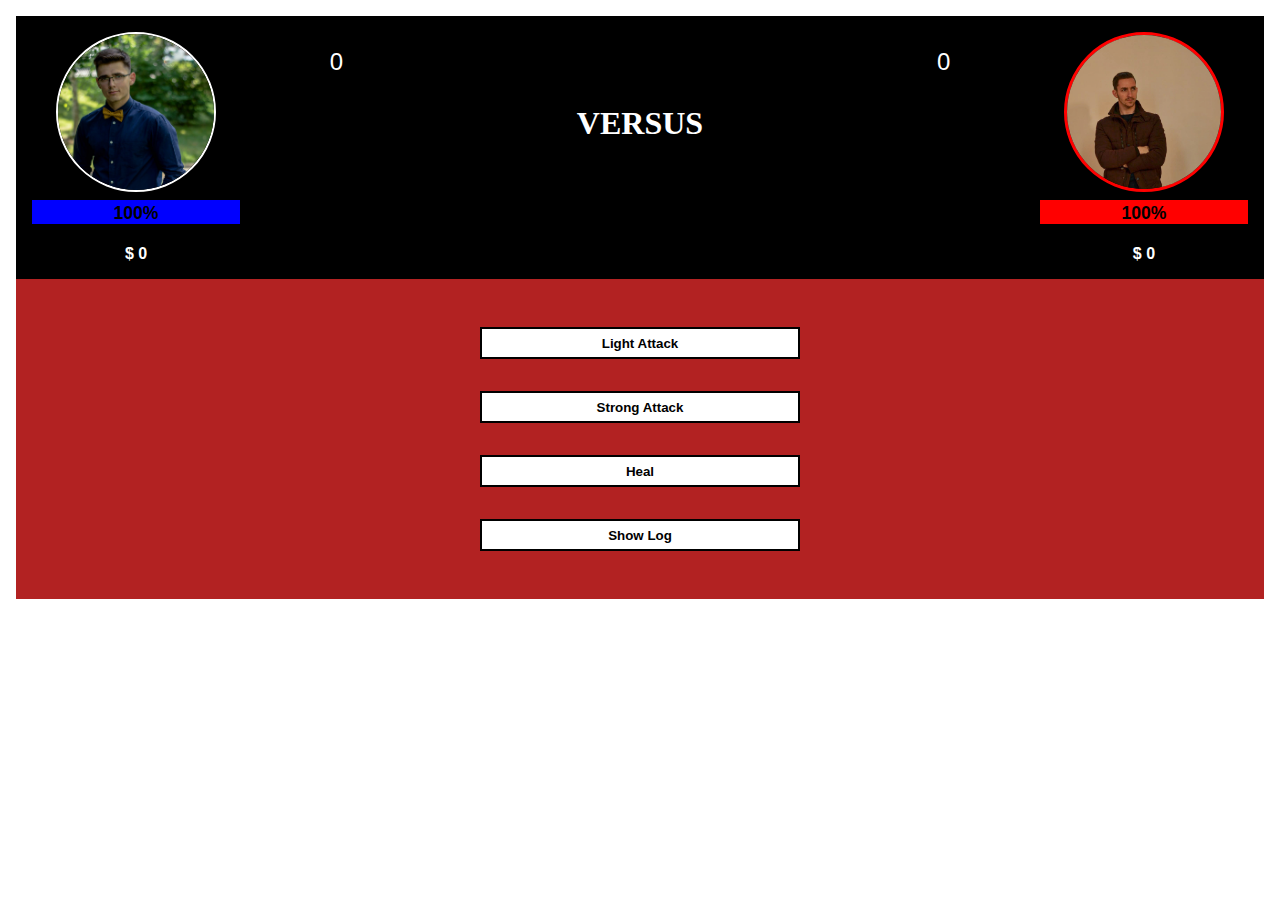
<file: Project 2/minigame/index.html>
<!DOCTYPE html>
<html lang="en">
  <head>
    <meta charset="UTF-8" />
    <meta http-equiv="X-UA-Compatible" content="IE=edge" />
    <meta name="viewport" content="width=device-width, initial-scale=1.0" />
    <link rel="stylesheet" href="assets/styles/main.css" />
    <script src="assets/scripts/vendor.js" defer></script>
    <script src="assets/scripts/app.js" defer></script>
    <title>Minigame</title>
  </head>
  <body>
    <header class="main-header">
      <section class="main-header__section">
        <div class="main-header__section--elements">
          <div id="player1avatar" class="avatar-container">
            <img src="assets/images/player1.jpg" alt="" />
          </div>
          <progress
            id="player1-healthbar"
            class="main-header__section--health"
            value="100"
            max="100"
          ></progress>
          <p class="display-health">
            <span id="player1-health--indicator">0</span>%
          </p>
          <p class="main-header__section--cash">
            $ <span id="player1-cash">0</span>
          </p>
        </div>
        <span id="player1_score" class="player1-score">0</span>
        <h1>VERSUS</h1>
        <span id="player2_score" class="player2-score">0</span>
        <div class="main-header__section--elements">
          <div id="player2avatar" class="avatar-container">
            <img src="assets/images/player2.jpg" alt="" />
          </div>
          <progress
            id="player2-healthbar"
            class="main-header__section--health changecolor"
            value="100"
            max="100"
          ></progress>
          <p class="display-health">
            <span id="player2-health--indicator">0</span>%
          </p>
          <p class="main-header__section--cash">
            $ <span id="player2-cash">0</span>
          </p>
        </div>
      </section>
    </header>
    <main class="main-section">
      <div class="main-section__buttons">
        <button id="atkbtn" type="button">Light Attack</button>
        <button id="stratkbtn" type="button">Strong Attack</button>
        <button id="healbtn" type="button">Heal</button>
        <button id="logbtn" type="button">Show Log</button>
      </div>
    </main>
  </body>
</html>
</file>
<file: Project 2/minigame/assets/styles/main.css>
*{
    box-sizing: border-box;
}

body{
    margin:0;
    font-family: sans-serif;
}

.main-header{
    background:rgba(0,0,0,1);
    margin:1rem 1rem 0 1rem;
    min-width: 800px;
}

.main-header__section{
    display:flex;
    justify-content: space-between;
    align-items: center;
}

.main-header__section h1{
    position:relative;
    bottom: 1.5rem;
    color:white;
    transform: rotateZ(360deg);
    transition: transform 700ms 500ms ease-in;
    font-family: 'Times New Roman', Times, serif;
}

.main-header__section--elements{
    display:flex;
    flex-direction: column;
    align-items: center;
    margin:1rem 1rem;
}

.avatar-container{
    height:10rem;
    width:10rem;
    border:2px solid white;
    border-radius: 50%;
    overflow: hidden;
    margin-bottom: 0.5rem;
}

.avatar-container img{
    width:100%;
}

.main-header__section--health{
    width:13rem;
    height:1.5rem;
}

.main-header__section--health[value],
.main-header__section--health::-webkit-progress-bar{
    background-color: white;
}

.main-header__section--health::-webkit-progress-value{
    background-color: blue;
}

.changecolor::-webkit-progress-value{
    background:red;
}

.main-header__section--cash{
    color:white;
    font-weight: bold;
    margin:0;
}

.main-section{
    background-color: firebrick;
    margin:0 1rem 1rem 1rem;
    height:20rem;
    min-width: 800px;
}

.main-section__buttons{
    display:flex;
    flex-direction: column;
    align-items: center;
    justify-content: center;
    height:100%;
}

.main-section__buttons button{
    width:20rem;
    height:2rem;
    margin:1rem 0.1rem;
    background:white;
    color:black;
    border:2px solid black;
    cursor:pointer;
    font-weight: bold;
}

.main-section__buttons button:hover{
    background:black;
    color:white;
}

.player1-score{
    position: relative;
    color:white;
    align-self: flex-start;
    top:2rem;
    right:5rem;
    font-size: 1.5rem;
}

.player2-score{
    position: relative;
    color:white;
    align-self: start;
    top:2rem;
    left:5rem;
    font-size: 1.5rem;
}

.sort-words{
    display:flex;
    flex-direction: column;
    align-items: center;
    background:black;
}

.sort-words div{
    display:flex;
    align-items: center;
}

.sort{
    width:35rem;
    height:5rem;
    border:3px solid black;
    margin:1rem 0;
    font-size: 1.5rem;
    overflow: auto;
    background: white;
    font-weight: bold;
    color:black;
}

.sort-button{
    width:13rem;
    height:3rem;
    margin:0 4rem;
    background: lightskyblue;
    font-weight: bold;
    font-size: 1.1rem;
    cursor:pointer;
}

.sort-button:hover{
    color:white;
    background:red;
}

.display-health{
    color:black;
    position:relative;
    top: -1.3rem;
    display:inline-block;
    margin:0;
    font-weight: bold;
    font-size: 1.1rem;
}
</file>
